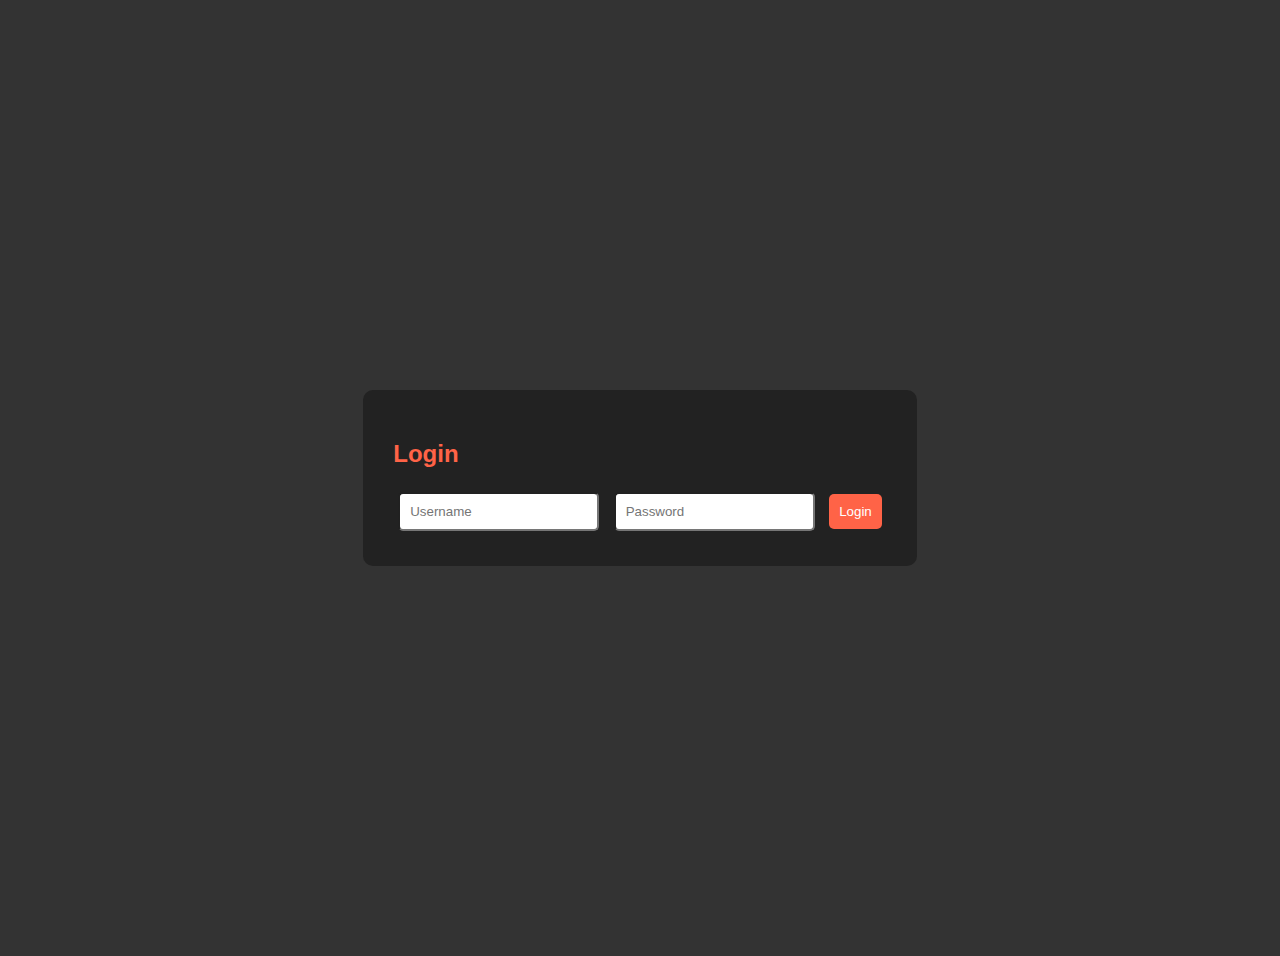
<file: index.html>
<!DOCTYPE html>
<html lang="en">
<head>
  <meta charset="UTF-8">
  <title>TurfStar Admin Login</title>
  <link rel="stylesheet" href="style.css">
</head>
<body class="login-page">
  <div class="login-box">
    <h2>Login</h2>
    <input type="text" id="username" placeholder="Username">
    <input type="password" id="password" placeholder="Password">
    <button onclick="login()">Login</button>
  </div>
  <script src="script.js"></script>
</body>
</html>
</file>
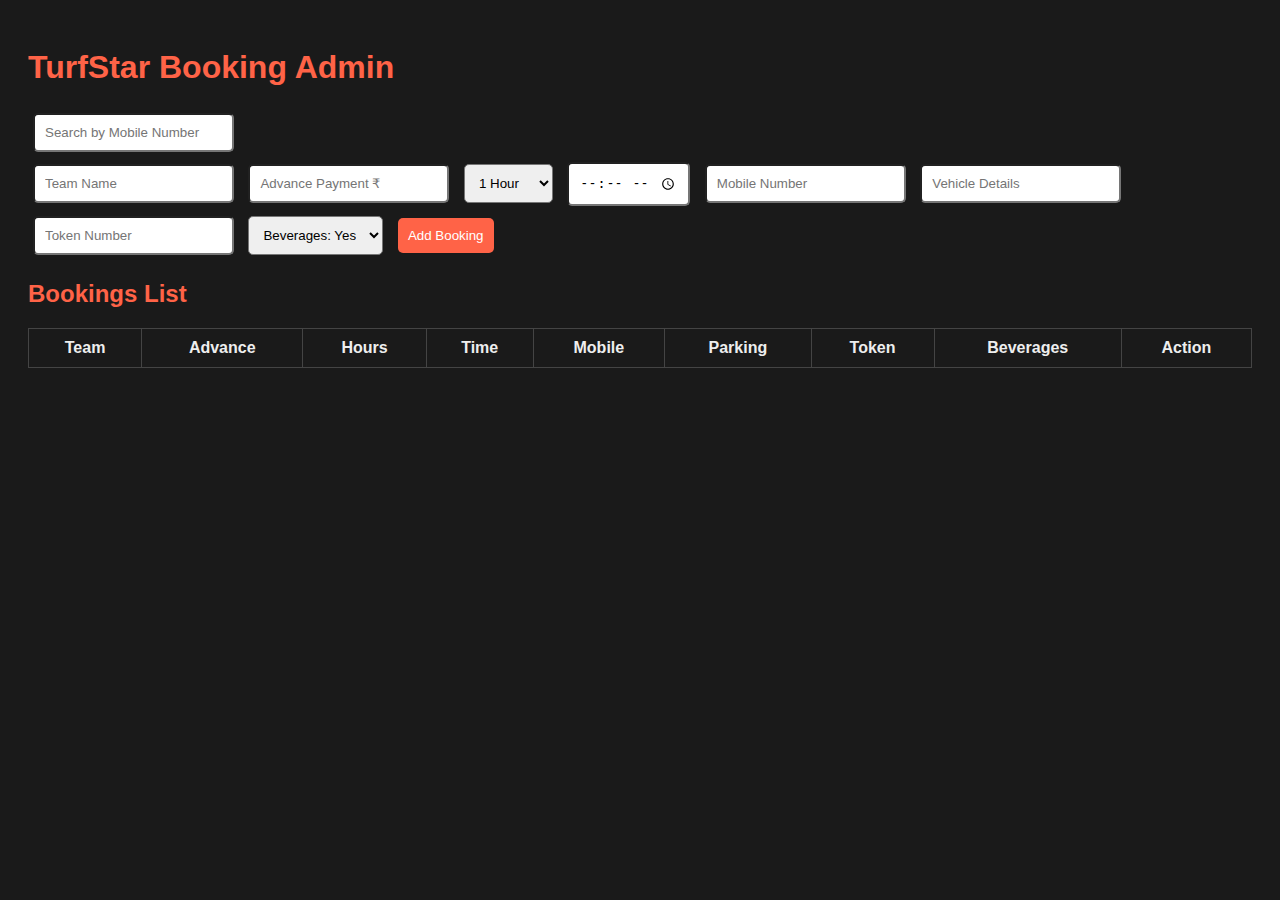
<file: Bookings.html>
<!DOCTYPE html>
<html lang="en">
<head>
  <meta charset="UTF-8">
  <title>TurfStar Bookings</title>
  <link rel="stylesheet" href="style.css">
</head>
<body>
  <h1>TurfStar Booking Admin</h1>
  <input type="text" id="searchBox" placeholder="Search by Mobile Number" onkeyup="searchBooking()">

  <div class="form-container">
    <input type="text" id="teamName" placeholder="Team Name">
    <input type="number" id="advancePay" placeholder="Advance Payment ₹">
    <select id="hours">
      <option value="1">1 Hour</option>
      <option value="2">2 Hours</option>
      <option value="3">3 Hours</option>
      <option value="4">4 Hours</option>
    </select>
    <input type="time" id="bookingTime">
    <input type="text" id="mobileNumber" placeholder="Mobile Number">
    <input type="text" id="parking" placeholder="Vehicle Details">
    <input type="text" id="tokenNumber" placeholder="Token Number">
    <select id="beverages">
      <option value="Yes">Beverages: Yes</option>
      <option value="No">Beverages: No</option>
    </select>
    <button onclick="addBooking()">Add Booking</button>
  </div>

  <h2>Bookings List</h2>
  <table id="bookingTable">
    <thead>
      <tr>
        <th>Team</th><th>Advance</th><th>Hours</th><th>Time</th><th>Mobile</th>
        <th>Parking</th><th>Token</th><th>Beverages</th><th>Action</th>
      </tr>
    </thead>
    <tbody></tbody>
  </table>

  <script src="script.js"></script>
</body>
</html>
</file>
<file: style.css>
body {
  background: #1a1a1a;
  color: #eee;
  font-family: 'Arial', sans-serif;
  padding: 20px;
}
h1, h2 {
  color: #ff6347;
}
input, select, button {
  padding: 10px;
  margin: 5px;
  border-radius: 5px;
}
button {
  background: #ff6347;
  color: white;
  border: none;
}
table {
  width: 100%;
  border-collapse: collapse;
  margin-top: 20px;
}
th, td {
  padding: 10px;
  border: 1px solid #444;
  text-align: center;
}
.login-page {
  display: flex;
  height: 100vh;
  justify-content: center;
  align-items: center;
  background: #333;
}
.login-box {
  background: #222;
  padding: 30px;
  border-radius: 10px;
}
</file>
